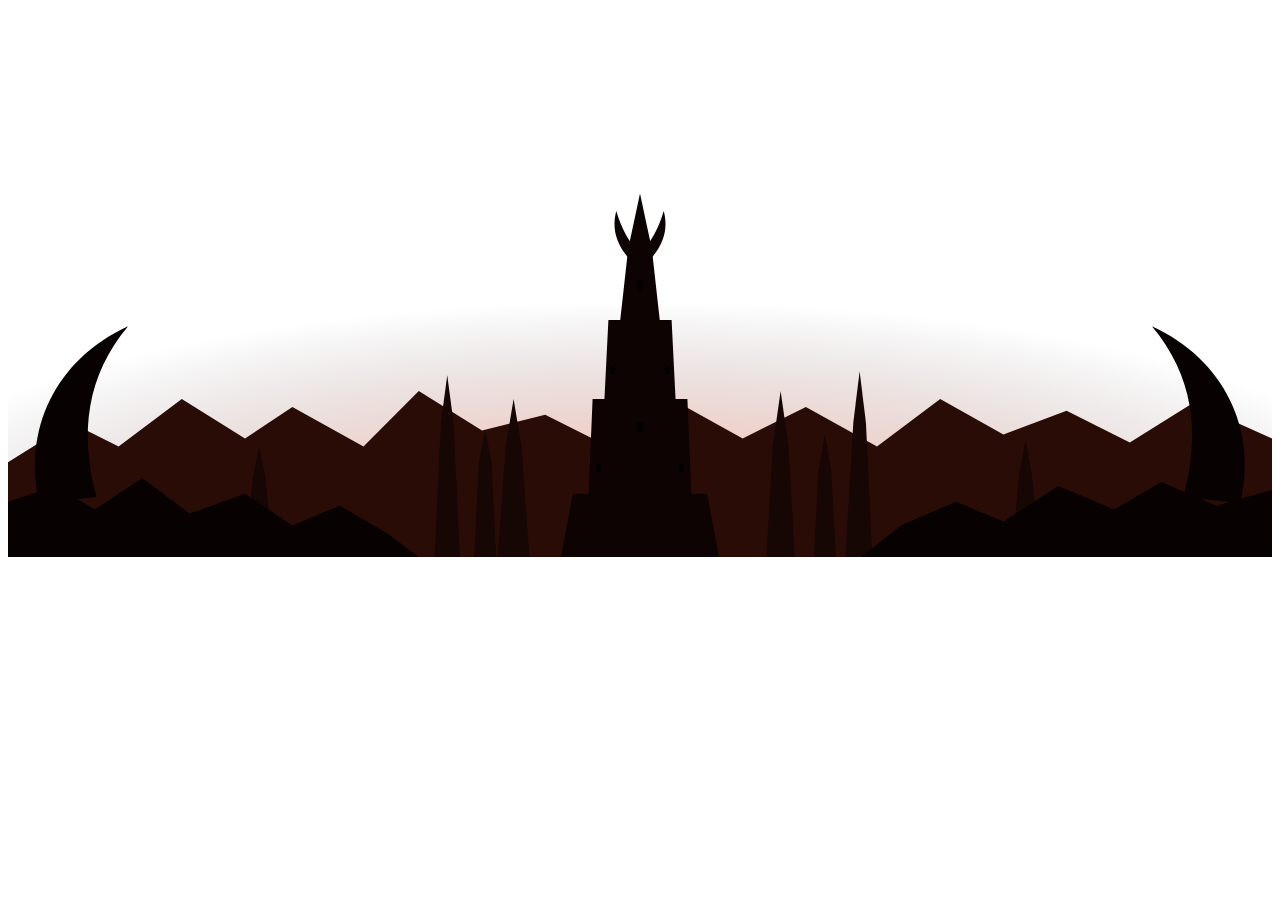
<file: src/index.template.html>
<!doctype html>
<html lang="en">
<meta charset="utf-8">
<meta name="viewport" content="width=device-width, initial-scale=1, viewport-fit=cover">
<meta name="theme-color" content="#080706">
<title>Ledger of the Dead</title>
<meta name="claude:viewport-fit-sides" content="cover">
<link rel="preconnect" href="https://fonts.googleapis.com">
<link rel="preconnect" href="https://fonts.gstatic.com" crossorigin>
<link rel="stylesheet" href="https://fonts.googleapis.com/css2?family=EB+Garamond:wght@400;500;600;700&family=Cinzel:wght@600;700&family=Alegreya+Sans:wght@400;500;700&display=swap">
<style>
@@include style.css
</style>

<canvas id="embers" aria-hidden="true"></canvas>
<div id="scene" aria-hidden="true"></div><div id="bossbg" aria-hidden="true"></div><div id="sr-live" class="sr-only" aria-live="polite" aria-atomic="true"></div>
<div id="hellbg" aria-hidden="true">
  <div class="hb-sky"></div>
  <svg viewBox="0 0 1600 500" preserveAspectRatio="xMidYMax slice">
    <defs><radialGradient id="hbGlow" cx="50%" cy="100%" r="65%"><stop offset="0" stop-color="#ff6a2a" stop-opacity=".55"/><stop offset=".5" stop-color="#b8321a" stop-opacity=".22"/><stop offset="1" stop-color="#000" stop-opacity="0"/></radialGradient></defs>
    <rect width="1600" height="500" fill="url(#hbGlow)"/>
    <!-- far ridge -->
    <path fill="#2a0c07" d="M0 380L80 330L140 360L220 300L300 350L360 310L450 360L520 290L600 340L680 320L760 360L840 300L930 350L1010 310L1100 360L1180 300L1260 345L1340 315L1420 355L1500 305L1600 350V500H0Z"/>
    <!-- spires -->
    <g fill="#160604">
      <path d="M540 500L548 330L556 270L564 330L572 500Z"/><path d="M590 500L596 380L604 340L612 380L618 500Z"/><path d="M620 500L630 360L640 300L650 360L660 500Z"/>
      <path d="M960 500L968 360L978 290L988 360L996 500Z"/><path d="M1020 500L1026 390L1034 345L1042 390L1048 500Z"/><path d="M1060 500L1070 330L1078 265L1086 330L1094 500Z"/>
      <path d="M300 500L310 400L318 360L326 400L336 500Z"/><path d="M1270 500L1280 395L1288 352L1296 395L1306 500Z"/>
    </g>
    <!-- the Tower -->
    <g fill="#0d0302">
      <path d="M700 500L715 420L735 420L740 300L755 300L760 200L775 200L785 110L800 40L815 110L825 200L840 200L845 300L860 300L865 420L885 420L900 500Z"/>
      <path d="M786 122C770 104 764 84 770 62C777 86 786 100 796 112Z"/><path d="M814 122C830 104 836 84 830 62C823 86 814 100 804 112Z"/>
    </g>
    <g>
      <rect class="hb-win" x="797" y="150" width="6" height="12"/><rect class="hb-win" x="762" y="258" width="6" height="10"/><rect class="hb-win" x="832" y="258" width="6" height="10"/>
      <rect class="hb-win" x="797" y="330" width="6" height="12"/><rect class="hb-win" x="745" y="382" width="5" height="10"/><rect class="hb-win" x="850" y="382" width="5" height="10"/>
    </g>
    <!-- near crags and giant horns -->
    <g fill="#070201">
      <path d="M40 432C18 340 60 250 152 208C100 270 90 342 112 424Z"/><path d="M1560 432C1582 340 1540 250 1448 208C1500 270 1510 342 1488 424Z"/>
      <path d="M0 500V430L60 410L110 440L170 400L230 445L300 420L360 460L420 435L480 470L520 500Z"/>
      <path d="M1080 500L1130 460L1200 430L1260 455L1330 410L1400 440L1460 405L1530 435L1600 415V500Z"/>
    </g>
  </svg>
  <div class="hb-flames hb-back"></div>
  <div class="hb-flames hb-front"></div>
  <div class="hb-vig"></div>
</div>
<svg width="0" height="0" style="position:absolute" aria-hidden="true"><defs><filter id="paintLite" x="-12%" y="-12%" width="124%" height="130%" color-interpolation-filters="sRGB"><feGaussianBlur in="SourceAlpha" stdDeviation="1.6" result="b"/><feDiffuseLighting in="b" surfaceScale="2.4" diffuseConstant="1.15" lighting-color="#fff6e8" result="d"><feDistantLight azimuth="230" elevation="52"/></feDiffuseLighting><feComposite in="SourceGraphic" in2="d" operator="arithmetic" k1="1" k2="0" k3="0" k4="0" result="l"/><feComposite in="l" in2="SourceAlpha" operator="in" result="l2"/><feOffset in="b" dx=".6" dy="1.6" result="o"/><feMerge><feMergeNode in="o"/><feMergeNode in="l2"/></feMerge></filter><filter id="paint" x="-12%" y="-12%" width="124%" height="130%" color-interpolation-filters="sRGB"><feTurbulence type="fractalNoise" baseFrequency=".9" numOctaves="2" seed="4" result="nz"/><feDisplacementMap in="SourceGraphic" in2="nz" scale="1.1" xChannelSelector="R" yChannelSelector="G" result="g0"/><feColorMatrix in="g0" type="matrix" values="0 0 0 0 0  0 0 0 0 0  0 0 0 0 0  0 0 0 1 0" result="a0"/><feColorMatrix in="g0" type="luminanceToAlpha" result="lum"/><feGaussianBlur in="a0" stdDeviation="2.2" result="ab"/><feGaussianBlur in="lum" stdDeviation=".7" result="lb"/><feComposite in="ab" in2="lb" operator="arithmetic" k1="0" k2=".75" k3=".6" k4="0" result="h"/><feDiffuseLighting in="h" surfaceScale="2.7" diffuseConstant="1.18" lighting-color="#fff6e8" result="d"><feDistantLight azimuth="230" elevation="52"/></feDiffuseLighting><feDiffuseLighting in="a0" surfaceScale="0" diffuseConstant="1.45" lighting-color="#fff" result="v"><fePointLight x="16" y="6" z="62"/></feDiffuseLighting><feComposite in="g0" in2="d" operator="arithmetic" k1="1" k2="0" k3="0" k4="0" result="l1"/><feComposite in="l1" in2="v" operator="arithmetic" k1="1" k2="0" k3="0" k4="0" result="l2"/><feSpecularLighting in="h" surfaceScale="2.7" specularConstant=".5" specularExponent="24" lighting-color="#fff0d8" result="sp"><feDistantLight azimuth="230" elevation="56"/></feSpecularLighting><feComposite in="sp" in2="a0" operator="in" result="sp2"/><feComposite in="l2" in2="sp2" operator="arithmetic" k1="0" k2="1" k3=".55" k4="0" result="l3"/><feTurbulence type="fractalNoise" baseFrequency="1.7" numOctaves="2" seed="9" result="n2"/><feColorMatrix in="n2" type="matrix" values="0 0 0 0 0  0 0 0 0 0  0 0 0 0 0  0 0 0 .4 -.13" result="gr"/><feComposite in="gr" in2="a0" operator="in" result="gr2"/><feComposite in="gr2" in2="l3" operator="over" result="l4"/><feComposite in="l4" in2="a0" operator="in" result="l5"/><feGaussianBlur in="a0" stdDeviation="1.3" result="sh"/><feOffset in="sh" dx=".6" dy="1.8" result="sho"/><feComponentTransfer in="sho" result="sha"><feFuncA type="linear" slope=".85"/></feComponentTransfer><feMerge><feMergeNode in="sha"/><feMergeNode in="l5"/></feMerge></filter><pattern id="txFur" width="5" height="6" patternUnits="userSpaceOnUse" patternTransform="rotate(-20)"><path d="M1 0.5L2 4.5M3.5 2L4.3 5.6" stroke="#000" stroke-opacity=".32" stroke-width=".7" stroke-linecap="round"/><path d="M2.4 0.2L3 2.8" stroke="#fff" stroke-opacity=".16" stroke-width=".5" stroke-linecap="round"/></pattern><pattern id="txChitin" width="9" height="5" patternUnits="userSpaceOnUse"><path d="M0 4.5C2 1.5 7 1.5 9 4.5" fill="none" stroke="#000" stroke-opacity=".35" stroke-width=".8"/><path d="M1.5 3C3 1.8 6 1.8 7.5 3" fill="none" stroke="#fff" stroke-opacity=".2" stroke-width=".5"/></pattern><pattern id="txFlesh" width="7" height="7" patternUnits="userSpaceOnUse"><circle cx="1.5" cy="2" r=".55" fill="#000" fill-opacity=".28"/><circle cx="5" cy="5.2" r=".45" fill="#000" fill-opacity=".22"/><circle cx="4.6" cy="1.4" r=".9" fill="#fff" fill-opacity=".06"/><path d="M0 6C2 5 3 6.5 5 6" stroke="#5a1a14" stroke-opacity=".22" stroke-width=".4" fill="none"/></pattern><pattern id="txBone" width="8" height="8" patternUnits="userSpaceOnUse"><circle cx="2" cy="2" r=".45" fill="#3a2a1a" fill-opacity=".35"/><circle cx="6" cy="5" r=".35" fill="#3a2a1a" fill-opacity=".3"/><path d="M3 7.5L4.5 5.5L4 3.8" stroke="#3a2a1a" stroke-opacity=".25" stroke-width=".35" fill="none"/></pattern><pattern id="txCloth" width="3" height="3" patternUnits="userSpaceOnUse"><path d="M0 .75H3M0 2.25H1.5" stroke="#000" stroke-opacity=".22" stroke-width=".5"/><path d="M.75 0V3M2.25 1.5V3" stroke="#fff" stroke-opacity=".07" stroke-width=".5"/></pattern><pattern id="txMetal" width="16" height="3" patternUnits="userSpaceOnUse"><path d="M0 .6H16" stroke="#fff" stroke-opacity=".12" stroke-width=".4"/><path d="M0 2.1H9M11 2.1H16" stroke="#000" stroke-opacity=".2" stroke-width=".4"/><path d="M3 3L7 0" stroke="#fff" stroke-opacity=".08" stroke-width=".3"/></pattern><pattern id="txStone" width="11" height="11" patternUnits="userSpaceOnUse"><circle cx="2" cy="3" r=".7" fill="#000" fill-opacity=".3"/><circle cx="8" cy="7" r=".5" fill="#fff" fill-opacity=".14"/><circle cx="6" cy="2" r=".4" fill="#000" fill-opacity=".25"/><path d="M0 9L3 7.5L5 9.5L9 8.5" stroke="#000" stroke-opacity=".35" stroke-width=".5" fill="none"/></pattern><pattern id="txWood" width="6" height="14" patternUnits="userSpaceOnUse"><path d="M1 0C2 4 0 9 1.5 14M4 0C5.2 5 3.4 9 4.6 14" stroke="#000" stroke-opacity=".3" stroke-width=".6" fill="none"/><path d="M2.6 2C3.1 5 2.4 8 2.9 11" stroke="#fff" stroke-opacity=".1" stroke-width=".4" fill="none"/></pattern><pattern id="txSpirit" width="14" height="6" patternUnits="userSpaceOnUse"><path d="M0 3C3 1 6 5 9 3S13 1 14 3" stroke="#fff" stroke-opacity=".12" stroke-width=".6" fill="none"/></pattern><pattern id="txLeaf" width="6" height="6" patternUnits="userSpaceOnUse"><ellipse cx="1.6" cy="1.8" rx="1.3" ry=".7" transform="rotate(-30 1.6 1.8)" fill="#0c1406" fill-opacity=".35"/><ellipse cx="4.4" cy="4.4" rx="1.2" ry=".6" transform="rotate(25 4.4 4.4)" fill="#c8e090" fill-opacity=".14"/></pattern><pattern id="txGlass" width="10" height="10" patternUnits="userSpaceOnUse"><path d="M0 10L10 0" stroke="#fff" stroke-opacity=".16" stroke-width=".6"/><path d="M-2 4L4 -2" stroke="#fff" stroke-opacity=".08" stroke-width=".4"/></pattern><filter id="relief" x="-15%" y="-15%" width="130%" height="135%" color-interpolation-filters="sRGB"><feGaussianBlur in="SourceAlpha" stdDeviation="1.1" result="b"/><feDiffuseLighting in="b" surfaceScale="2.6" diffuseConstant="1.2" lighting-color="#fff" result="d"><feDistantLight azimuth="235" elevation="48"/></feDiffuseLighting><feComposite in="SourceGraphic" in2="d" operator="arithmetic" k1="1" k2="0" k3="0" k4="0" result="lit"/><feSpecularLighting in="b" surfaceScale="2.6" specularConstant=".6" specularExponent="20" lighting-color="#fff2dc" result="s"><feDistantLight azimuth="235" elevation="52"/></feSpecularLighting><feComposite in="s" in2="SourceAlpha" operator="in" result="s2"/><feComposite in="lit" in2="s2" operator="arithmetic" k1="0" k2="1" k3=".8" k4="0" result="ls"/><feTurbulence type="fractalNoise" baseFrequency="1.6" numOctaves="2" seed="7" result="n"/><feColorMatrix in="n" type="matrix" values="0 0 0 0 0  0 0 0 0 0  0 0 0 0 0  0 0 0 .7 -.18" result="gr"/><feComposite in="gr" in2="SourceAlpha" operator="in" result="gr2"/><feComposite in="gr2" in2="ls" operator="over" result="g"/><feComposite in="g" in2="SourceAlpha" operator="in" result="cut"/><feDropShadow dx="0" dy="1.4" stdDeviation="1.1" flood-color="#000" flood-opacity=".85"/></filter><linearGradient id="gSh" x1="0" y1="0" x2="0" y2="1"><stop offset="0" stop-color="#fff" stop-opacity=".26"/><stop offset=".5" stop-color="#fff" stop-opacity="0"/><stop offset="1" stop-color="#000" stop-opacity=".5"/></linearGradient></defs></svg>
<div class="wrap"><div id="app"></div></div>

<script>
@@include game-data.js
@@include game-player.js
@@include game-runs.js
@@include game-skills-market.js
@@include game-gate-rules.js
@@include game-kits.js
@@include game-boss-kits.js
@@include game-faith-story.js
@@include game-pantheon.js
@@include game-phases-town.js
@@include game-rival-trials.js
@@include game-progression.js
@@include game-abbey.js
@@include game-forge.js
@@include game-brew.js
@@include game-town2.js
@@include game-dread.js
@@include game-exp.js
@@include game-rival-arc.js
@@include game-rift.js
@@include game-asc.js
@@include game-builds.js
@@include game-army.js
@@include game-nemesis.js
@@include game-valley.js
@@include game-siege2.js
@@include game-modes.js
@@include game-playlog.js
@@include game-lost.js
@@include game-map.js
@@include game-roads.js
@@include game-villages.js
@@include game-phyl.js
@@include game-workshop.js
@@include game-collection.js
@@include scenes.js
@@include fx.js
@@include fx-cues.js
@@include tr.js
@@include ui-view.js
@@include ui-icons.js
@@include ui-panels.js
@@include ui-codex.js
@@include ui-map.js
@@include ui-rival-trials.js
@@include ui-progression.js
@@include ui-screens.js
@@include ui-input.js
</script>
</file>
